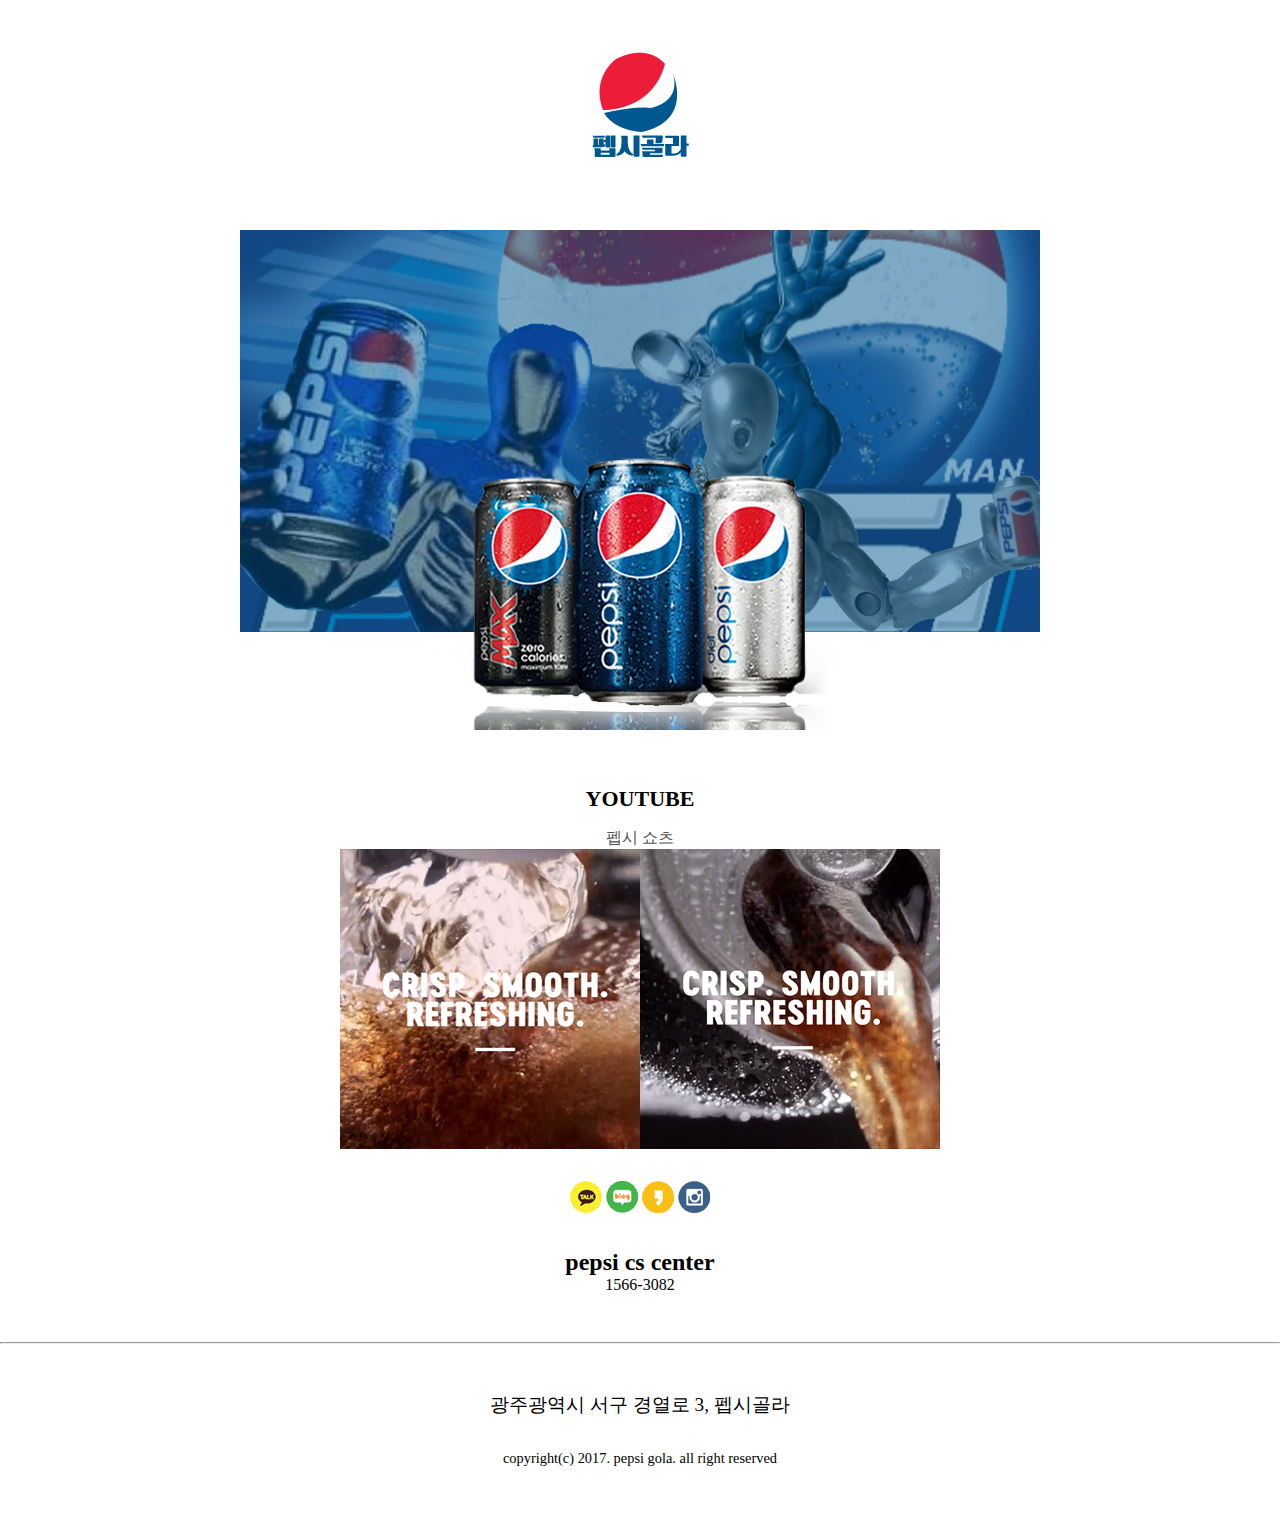
<file: index.html>
<!DOCTYPE html>
<html lang="ko">

<head>
    <meta charset="UTF-8">
    <meta http-equiv="X-UA-Compatible" content="IE=edge">
    <meta name="viewport" content="width=device-width, initial-scale=1.0">
    <meta property="og:title" content="펩시골라">
<meta property="og:site_name" content="펩시골라">
<meta property="og:url" content="https://kimkiyong.github.io/pepsi-clone">
<meta property="og:description" content="펩시골라 아시아 지역본부-광주지사 웹사이트, 펩시골라 브랜드 홍보 및 제품 홍보">
<meta property="og:type" content="article">
<meta property="og:image" content="https://kimkiyong.github.io/pepsi-clone/images/cover.png">

    <link rel="shortcut icon" href="images/favicon.ico" type="image/x-icon">
    <link rel="stylesheet" href="css/style.css">
    <title>펩시골라</title>
</head>

<body>
    <h1 class="hide" id="title">펩시골라 광주</h1>
    <div class="wrap">
        <div class="logo">
            <img src="images/logo.png" alt="펩시골라">
        </div>
        <div class="opener">
            <img src="images/icon_menu.png" alt="전체메뉴">
        </div>
        <div class="menu hide">
            <button id="closer">&times;</button>
            <a href="about.html">펩시소개</a>
            <a href="category.html">콜라종류</a>
            <a href="gallery.html">갤러리</a>
            <a href="service.html">고객센터</a>
        </div>
        <div class="hero">
            <img src="images/visual.png" alt="새로운 맛 출시">
        </div>
        <div class="movie">
            <h2 class="page-title">youtube</h2>
            <p class="page-desc">펩시 쇼츠</p>
            <!--유튜브 영상|또는 커버 이미지-->
            <img src="images/movie1.jpg" alt="펩시 vs 코카콜라">
            <img src="images/movie2.jpg" alt="펩시 vs 코카콜라">
        </div>
        <div class="social">
            <img src="images/kakao_icon.png" alt="카카오">
            <img src="images/naver_icon.png" alt="네이버 블로그">
            <img src="images/yellow_icon.png" alt="카카오 스토리">
            <img src="images/insta_icon.png" alt="인스타그램">
        </div>
        <div class="contact"> 
            <h2>pepsi cs center</h2>
            <p>1566-3082</p>
        </div>
        <hr id="line">
        <div class="location">
            <p>광주광역시 서구 경열로 3, 펩시골라</p>
            <p>copyright(c) 2017. pepsi gola. all right reserved</p>
        </div>
    </div>
    <!-- /.wrap -->
    <script src="script/main.js"></script>
</body>

</html>
</file>
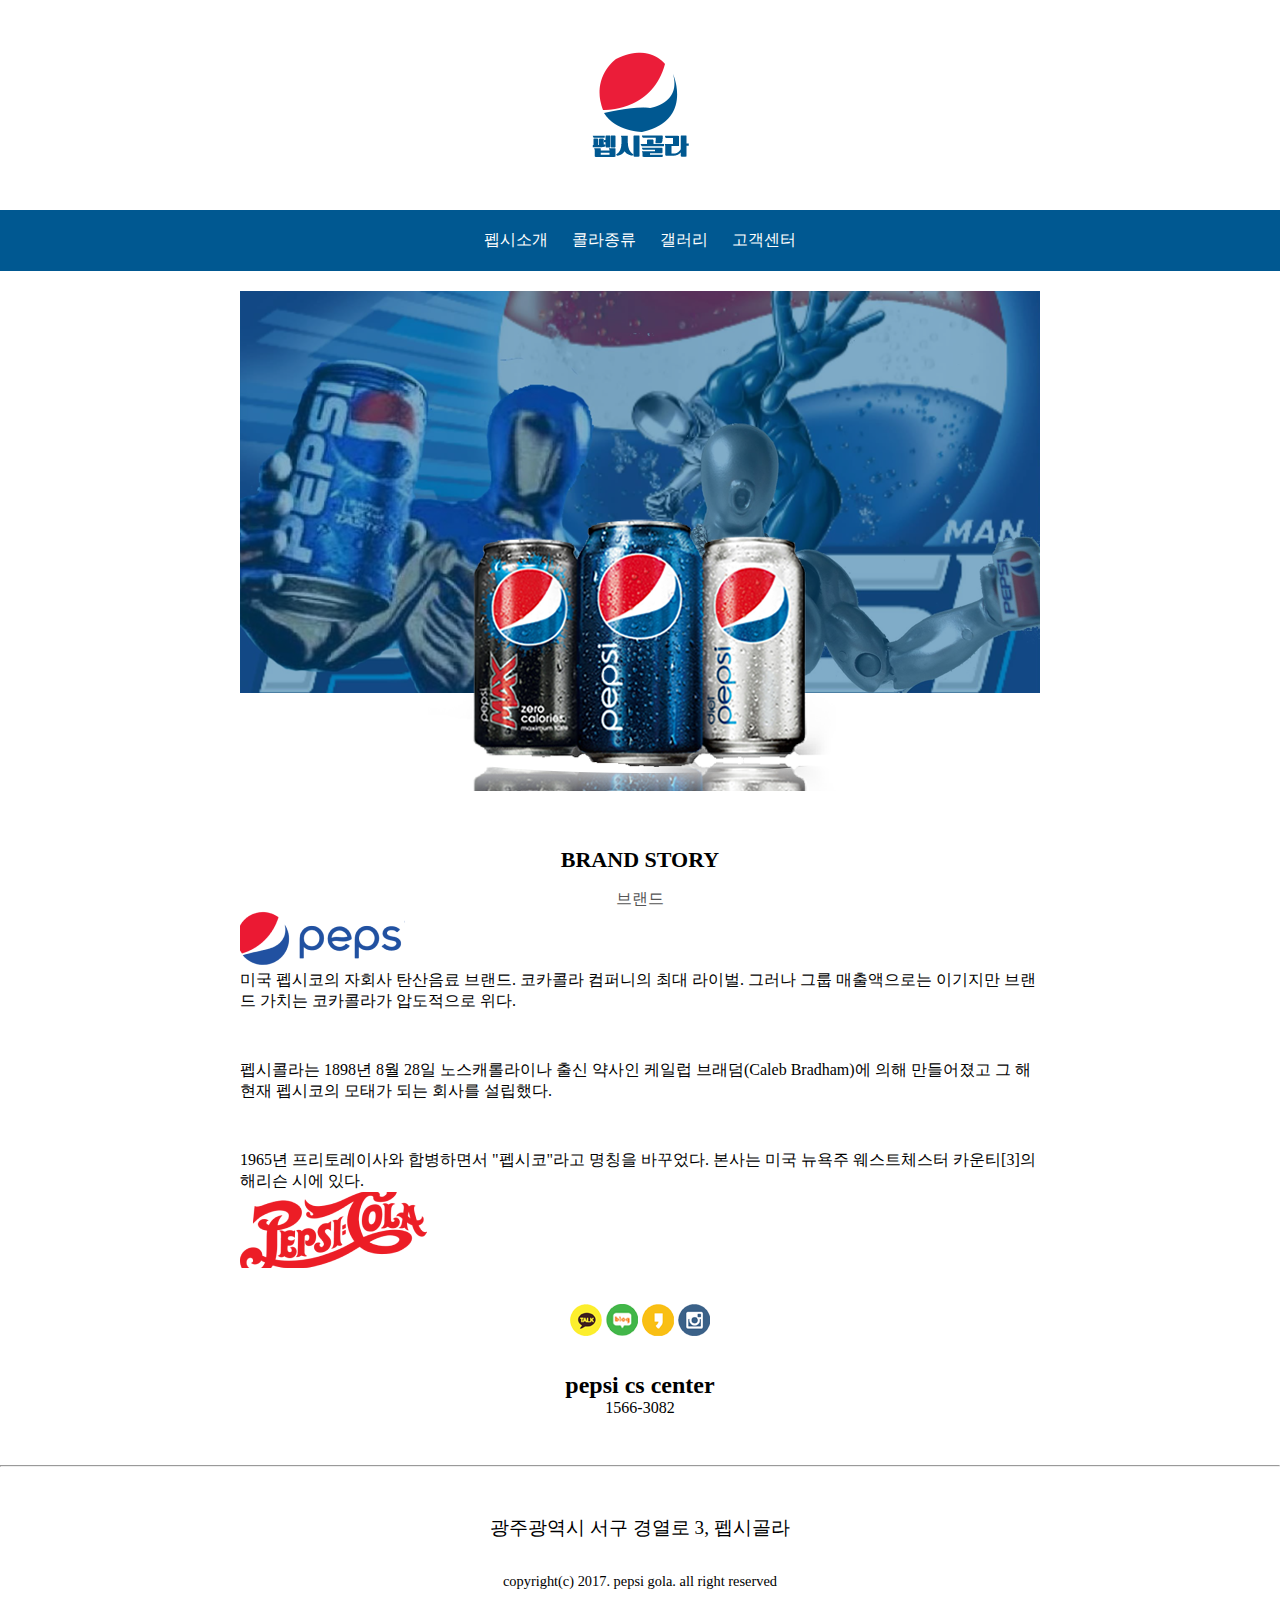
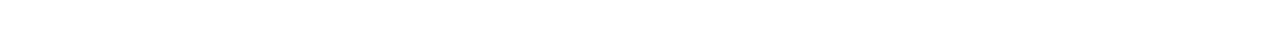
<file: about.html>
<!DOCTYPE html>
<html lang="ko">

<head>
    <meta charset="UTF-8">
    <meta http-equiv="X-UA-Compatible" content="IE=edge">
    <meta name="viewport" content="width=device-width, initial-scale=1.0">
    <meta property="og:title" content="펩시골라">
<meta property="og:site_name" content="펩시골라">
<meta property="og:url" content="https://kimkiyong.github.io/pepsi-clone">
<meta property="og:description" content="펩시골라 아시아 지역본부-광주지사 웹사이트, 펩시골라 브랜드 홍보 및 제품 홍보">
<meta property="og:type" content="article">
<meta property="og:image" content="https://kimkiyong.github.io/pepsi-clone/images/COVER.png">

    <link rel="shortcut icon" href="images/favicon.ico" type="image/x-icon">
    <link rel="stylesheet" href="css/style.css">
    <title>펩시골라&gt;펩시소개</title>
</head>

<body>
    <h1 class="hide" id="title">펩시골라 광주</h1>
    <div class="wrap">
        <div class="logo">
            <img src="images/logo.png" alt="펩시골라">
        </div>
        <div class="opener">
            <img src="images/icon_menu.png" alt="전체메뉴">
        </div>
        <div class="menu">
            <button id="closer">&times;</button>
            <a href="about.html">펩시소개</a>
            <a href="category.html">콜라종류</a>
            <a href="gallery.html">갤러리</a>
            <a href="service.html">고객센터</a>
        </div>
        <div class="hero">
            <img src="images/visual.png" alt="새로운 맛 출시">
        </div>
        </div>
        <!--about페이지-->
        <div class="brand">
            <h2 class="page-title">Brand Story</h2>
            <p class="page-desc">브랜드</p>
            <div class="brand-body">
                <img src="/images/브랜드1.png" alt="브랜드 아이덴티티">
                <div class="body1">
                    <p>
                        미국 펩시코의 자회사 탄산음료 브랜드. 코카콜라 컴퍼니의 최대 라이벌. 그러나 그룹 매출액으로는 이기지만 브랜드 가치는 코카콜라가 압도적으로 위다.
                    </p>
                </div>
                <div class="body2">
                    <p>
                        펩시콜라는 1898년 8월 28일 노스캐롤라이나 출신 약사인 케일럽 브래덤(Caleb Bradham)에 의해 만들어졌고 그 해 현재 펩시코의 모태가 되는 회사를 설립했다.
                    </p>
                </div>
                <div class="body3">
                    <p> 1965년 프리토레이사와 합병하면서 "펩시코"라고 명칭을 바꾸었다.
                        
                        본사는 미국 뉴욕주 웨스트체스터 카운티[3]의 해리슨 시에 있다.
                    </p>
                    <img src="/images/브랜드2.png" alt="브랜드 아이덴티티">
                </div>
        </div>
        <!--about페이지-->
        <div class="social">
            <img src="images/kakao_icon.png" alt="카카오">
            <img src="images/naver_icon.png" alt="네이버 블로그">
            <img src="images/yellow_icon.png" alt="카카오 스토리">
            <img src="images/insta_icon.png" alt="인스타그램">
        </div>
        <div class="contact"> 
            <h2>pepsi cs center</h2>
            <p>1566-3082</p>
        </div>
        <hr id="line">
        <div class="location">
            <p>광주광역시 서구 경열로 3, 펩시골라</p>
            <p>copyright(c) 2017. pepsi gola. all right reserved</p>
        </div>
    </div>
    <!-- /.wrap -->
    <script src="script/main.js"></script>
</body>

</html>
</file>
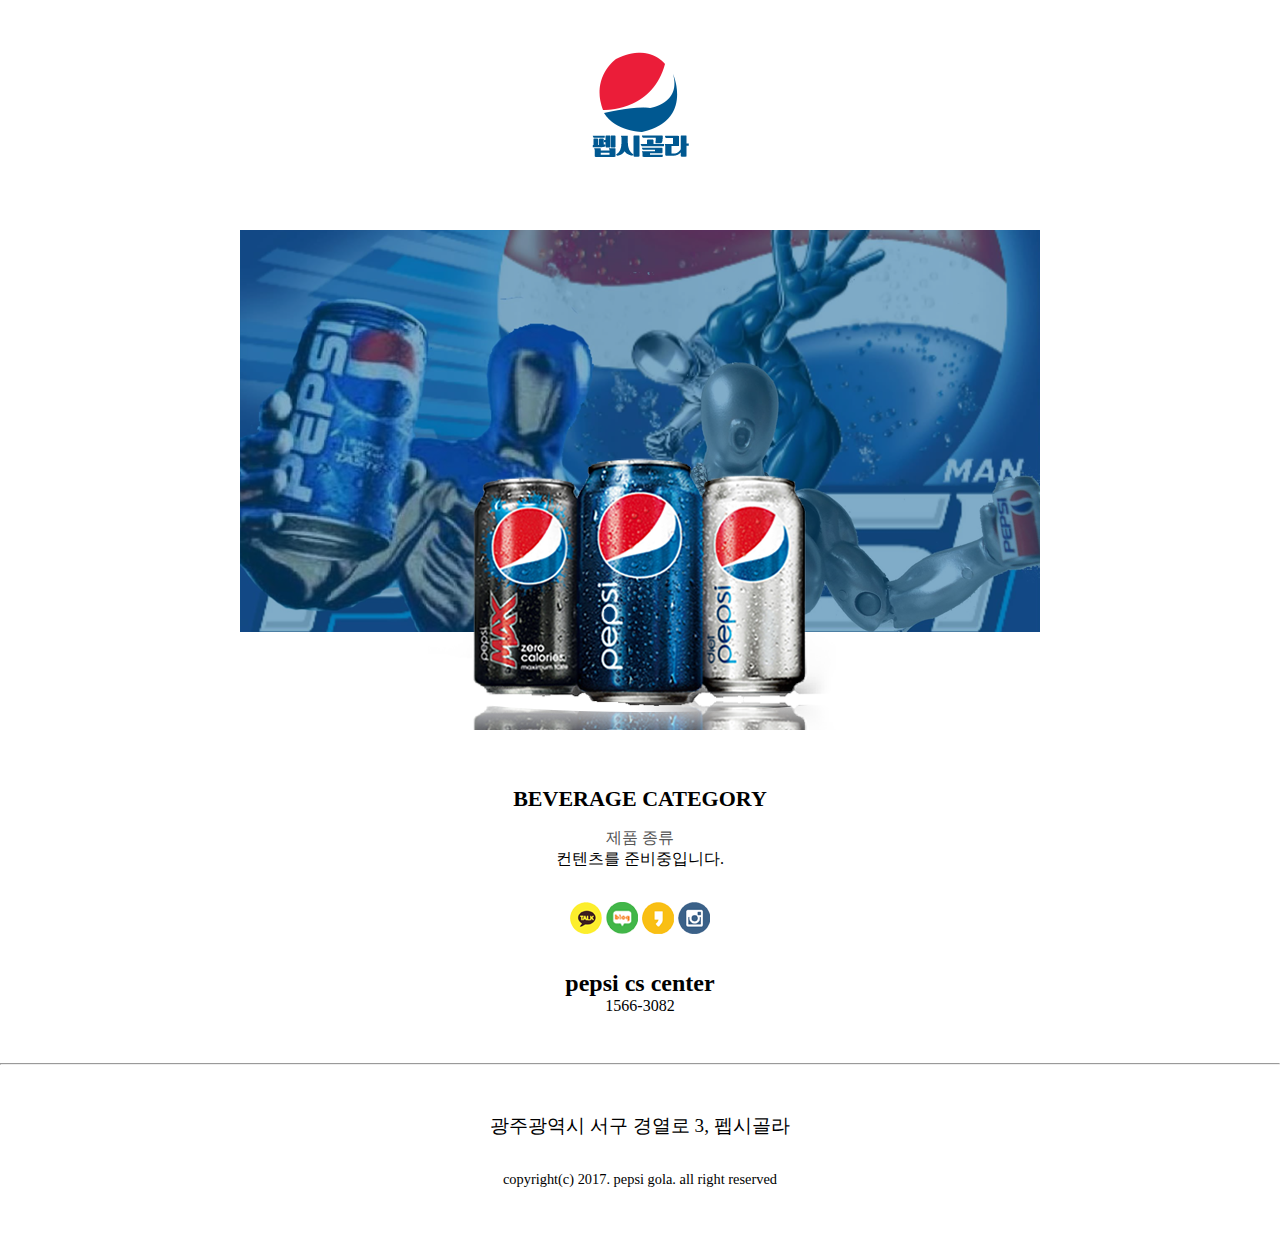
<file: category.html>
<!DOCTYPE html>
<html lang="ko">

<head>
    <meta charset="UTF-8">
    <meta http-equiv="X-UA-Compatible" content="IE=edge">
    <meta name="viewport" content="width=device-width, initial-scale=1.0">
    <meta property="og:title" content="펩시골라">
<meta property="og:site_name" content="펩시골라">
<meta property="og:url" content="https://kimkiyong.github.io/pepsi-clone">
<meta property="og:description" content="펩시골라 아시아 지역본부-광주지사 웹사이트, 펩시골라 브랜드 홍보 및 제품 홍보">
<meta property="og:type" content="article">
<meta property="og:image" content="https://kimkiyong.github.io/pepsi-clone/images/cover.png">

    <link rel="shortcut icon" href="images/favicon.ico" type="image/x-icon">
    <link rel="stylesheet" href="css/style.css">
    <title>펩시골라&gt;펩시소개</title>
</head>

<body>
    <h1 class="hide" id="title">펩시골라 광주</h1>
    <div class="wrap">
        <div class="logo">
            <img src="images/logo.png" alt="펩시골라">
        </div>
        <div class="opener">
            <img src="images/icon_menu.png" alt="전체메뉴">
        </div>
        <div class="menu hide">
            <button id="closer">&times;</button>
            <a href="about.html">펩시소개</a>
            <a href="category.html">콜라종류</a>
            <a href="gallery.html">갤러리</a>
            <a href="service.html">고객센터</a>
        </div>
        <div class="hero">
            <img src="images/visual.png" alt="새로운 맛 출시">
        </div>
        </div>
        <!--about페이지-->
        <div class="brand">
            <h2 class="page-title">Beverage category</h2>
            <p class="page-desc">제품 종류</p>
            <blockquote class="tip">컨텐츠를 준비중입니다.</blockquote>
        </div>
        <!--about페이지-->
        <div class="social">
            <img src="images/kakao_icon.png" alt="카카오">
            <img src="images/naver_icon.png" alt="네이버 블로그">
            <img src="images/yellow_icon.png" alt="카카오 스토리">
            <img src="images/insta_icon.png" alt="인스타그램">
        </div>
        <div class="contact"> 
            <h2>pepsi cs center</h2>
            <p>1566-3082</p>
        </div>
        <hr id="line">
        <div class="location">
            <p>광주광역시 서구 경열로 3, 펩시골라</p>
            <p>copyright(c) 2017. pepsi gola. all right reserved</p>
        </div>
    </div>
    <!-- /.wrap -->
    <script src="script/main.js"></script>
</body>

</html>
</file>
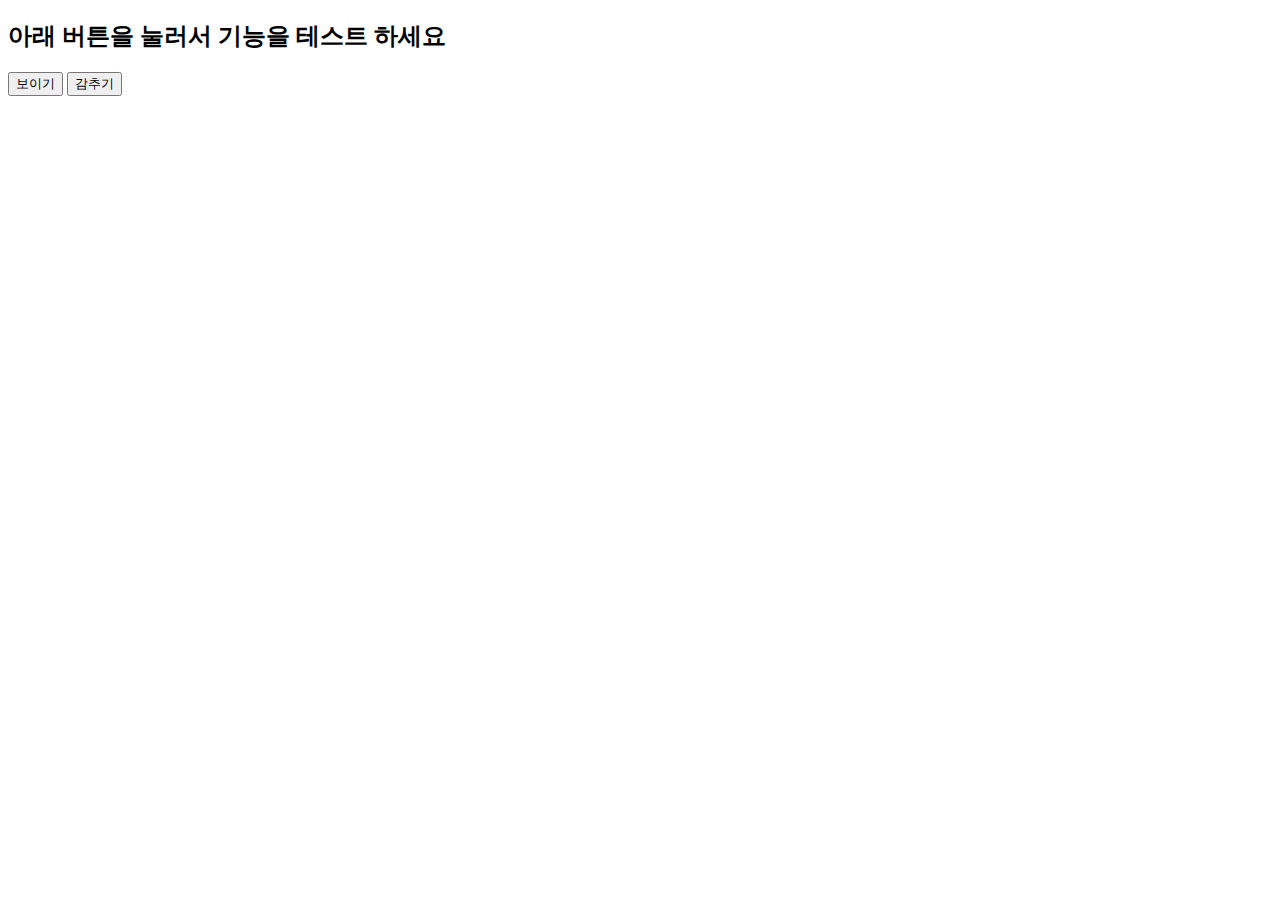
<file: dom테스트.html>
<!DOCTYPE html>
<html lang="en">
<head>
    <meta charset="UTF-8">
    <meta http-equiv="X-UA-Compatible" content="IE=edge">
    <meta name="viewport" content="width=device-width, initial-scale=1.0">
    <title>Document</title>
    <style>
        .hide {display: none;}
    </style>
</head>
<body>
    <h1 id="target" class="hide">DOM 테스트</h1>
    <h2>아래 버튼을 눌러서 기능을 테스트 하세요</h2>
    <button id="showBt">보이기</button>
    <button id="hideBt">감추기</button>
    <script>
        //1. 버튼 찾기
        const showBt = document.querySelector("#showBt");
        const hideBt = document.querySelector("#hideBt");
        
        //2. 조작 제어 대상 찾기
        const target = document.querySelector("#target");

        //3. 이벤트 추가 (특정 이벤트에서 처리할 일)
        //3-1 보이기 버튼에게 할일
        showBt.addEventListener("click", function() {
            //3-2 .타겟을 표시: .하이드 클래스를 제거 또는 스타일을 직접 조작
            target.classList.remove("hide"); //클래스명만 적음.
        });
        //3-2 감추기 버튼에게 할일 
        hideBt.addEventListener("click", function() {
            //3-2 .타겟을 표시: .하이드 클래스를 제거 또는 스타일을 직접 조작
            target.classList.add("hide"); //클래스명만 적음.
        });

    </script>
</body>
</html>
</file>
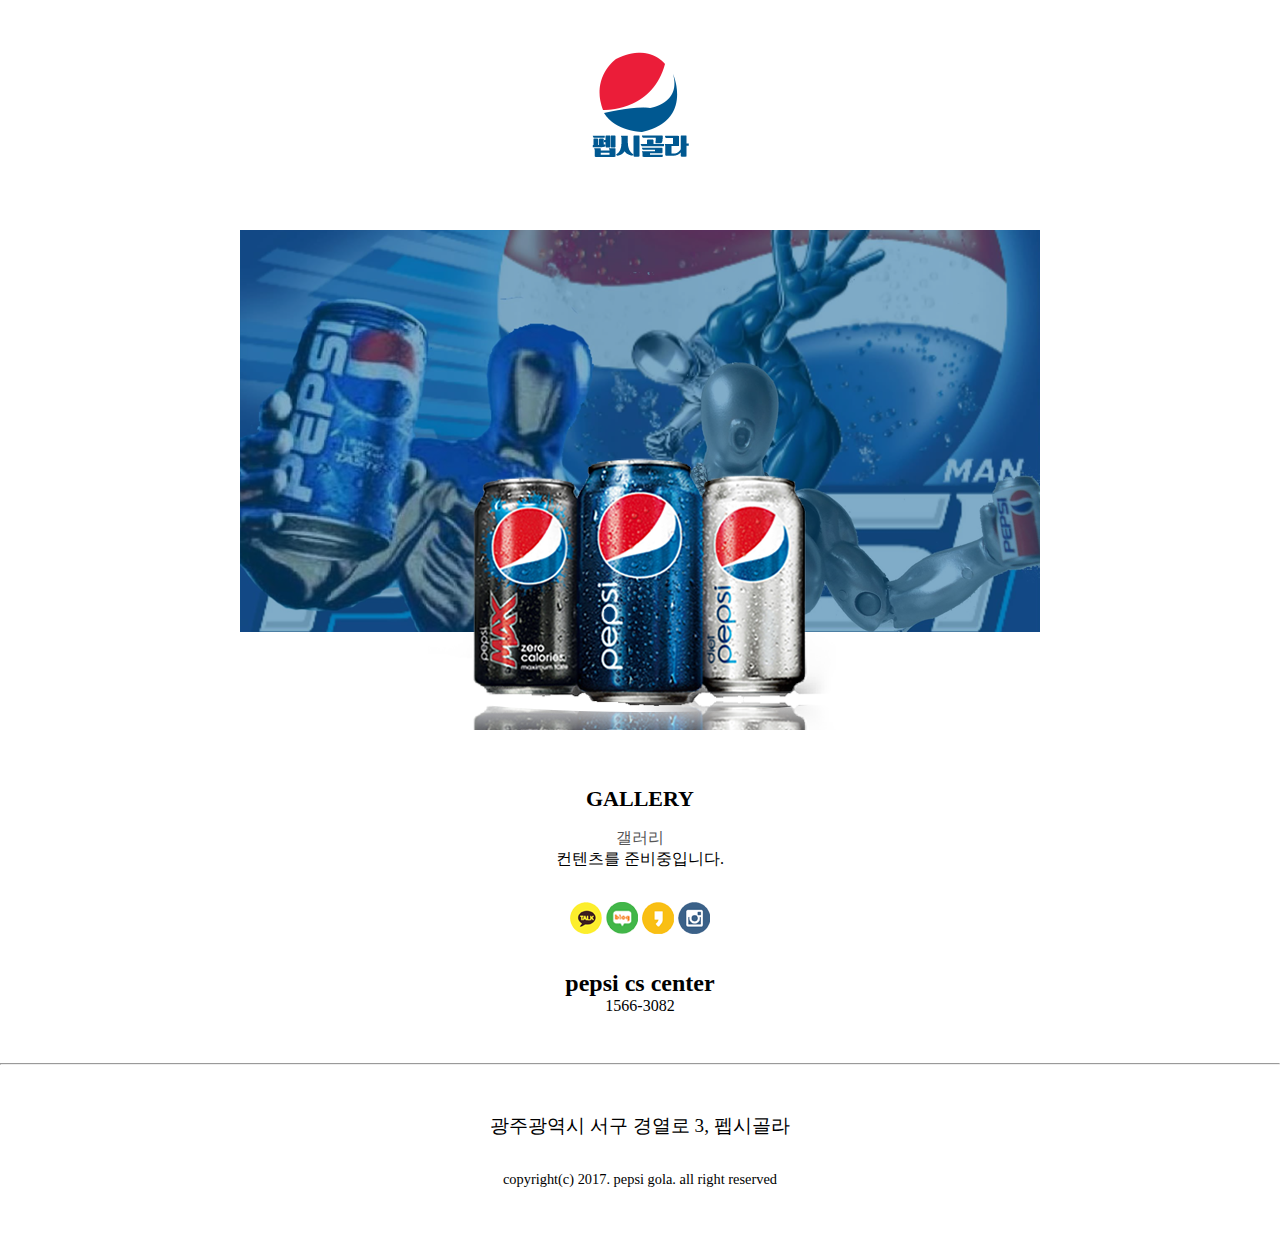
<file: gallery.html>
<!DOCTYPE html>
<html lang="ko">

<head>
    <meta charset="UTF-8">
    <meta http-equiv="X-UA-Compatible" content="IE=edge">
    <meta name="viewport" content="width=device-width, initial-scale=1.0">
    <meta property="og:title" content="펩시골라">
<meta property="og:site_name" content="펩시골라">
<meta property="og:url" content="https://kimkiyong.github.io/pepsi-clone">
<meta property="og:description" content="펩시골라 아시아 지역본부-광주지사 웹사이트, 펩시골라 브랜드 홍보 및 제품 홍보">
<meta property="og:type" content="article">
<meta property="og:image" content="https://kimkiyong.github.io/pepsi-clone/images/cover.png">

    <link rel="shortcut icon" href="images/favicon.ico" type="image/x-icon">
    <link rel="stylesheet" href="css/style.css">
    <title>펩시골라&gt;펩시소개</title>
</head>

<body>
    <h1 class="hide" id="title">펩시골라 광주</h1>
    <div class="wrap">
        <div class="logo">
            <img src="images/logo.png" alt="펩시골라">
        </div>
        <div class="opener">
            <img src="images/icon_menu.png" alt="전체메뉴">
        </div>
        <div class="menu hide">
            <button id="closer">&times;</button>
            <a href="about.html">펩시소개</a>
            <a href="category.html">콜라종류</a>
            <a href="gallery.html">갤러리</a>
            <a href="service.html">고객센터</a>
        </div>
        <div class="hero">
            <img src="images/visual.png" alt="새로운 맛 출시">
        </div>
        </div>
        <!--about페이지-->
        <div class="brand">
            <h2 class="page-title">gallery</h2>
            <p class="page-desc">갤러리</p>
            <blockquote class="tip">컨텐츠를 준비중입니다.</blockquote>
        </div>
        <!--about페이지-->
        <div class="social">
            <img src="images/kakao_icon.png" alt="카카오">
            <img src="images/naver_icon.png" alt="네이버 블로그">
            <img src="images/yellow_icon.png" alt="카카오 스토리">
            <img src="images/insta_icon.png" alt="인스타그램">
        </div>
        <div class="contact"> 
            <h2>pepsi cs center</h2>
            <p>1566-3082</p>
        </div>
        <hr id="line">
        <div class="location">
            <p>광주광역시 서구 경열로 3, 펩시골라</p>
            <p>copyright(c) 2017. pepsi gola. all right reserved</p>
        </div>
    </div>
    <!-- /.wrap -->
    <script src="script/main.js"></script>
</body>

</html>
</file>
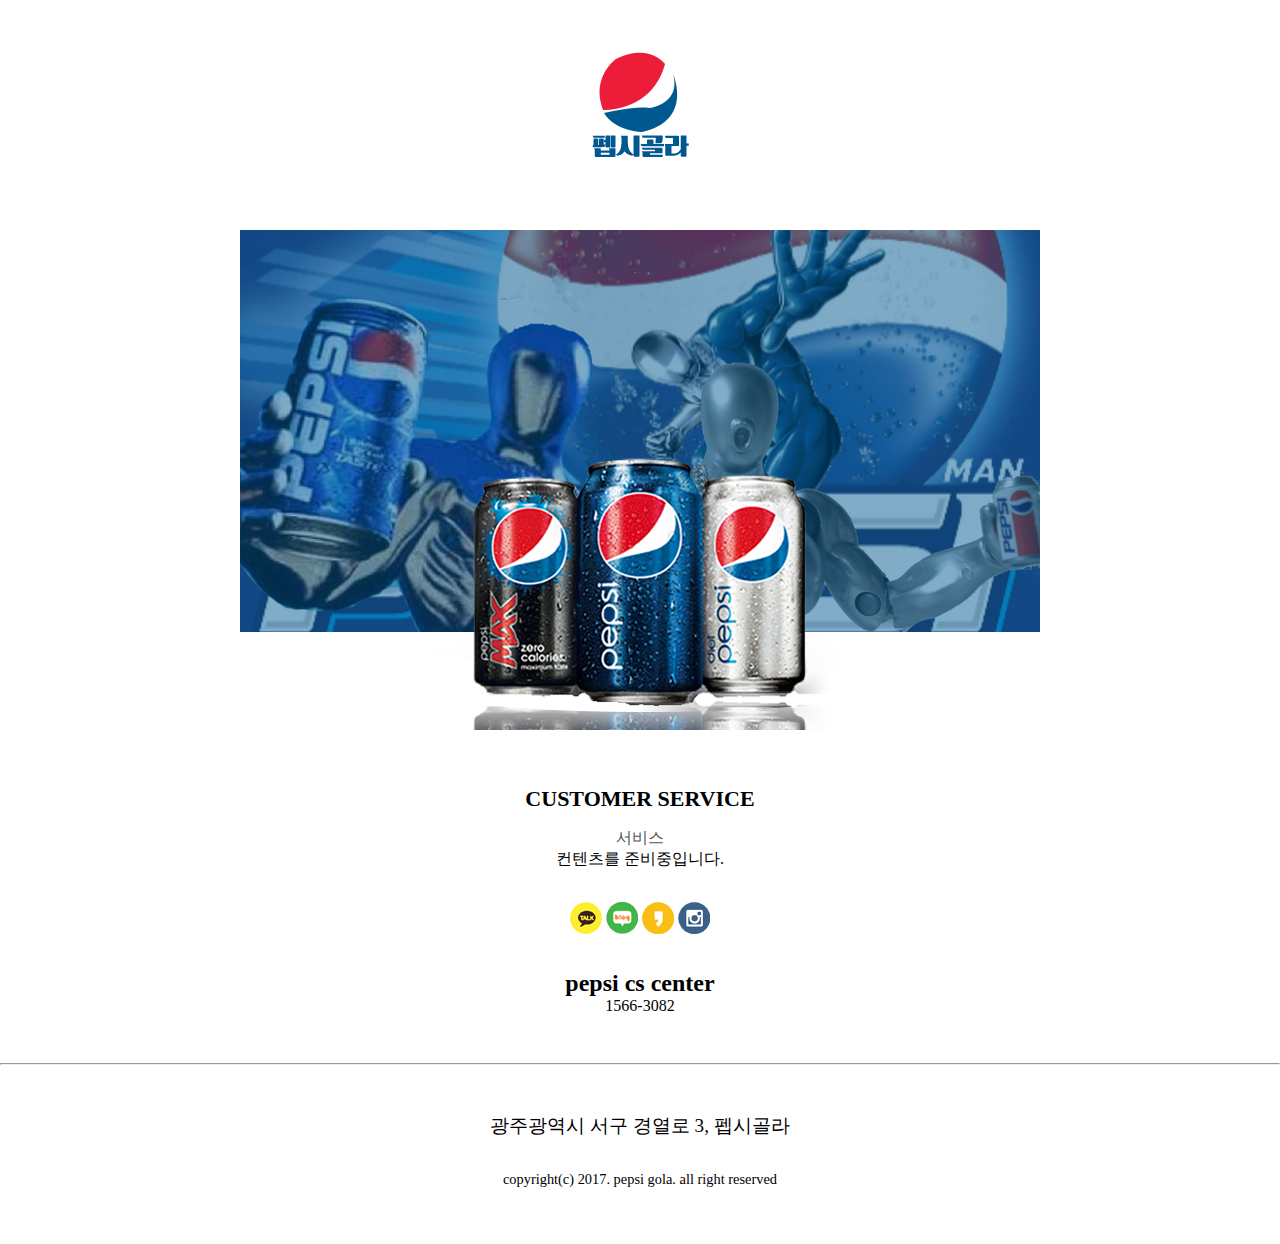
<file: service.html>
<!DOCTYPE html>
<html lang="ko">

<head>
    <meta charset="UTF-8">
    <meta http-equiv="X-UA-Compatible" content="IE=edge">
    <meta name="viewport" content="width=device-width, initial-scale=1.0">
    <meta property="og:title" content="펩시골라">
<meta property="og:site_name" content="펩시골라">
<meta property="og:url" content="https://kimkiyong.github.io/pepsi-clone">
<meta property="og:description" content="펩시골라 아시아 지역본부-광주지사 웹사이트, 펩시골라 브랜드 홍보 및 제품 홍보">
<meta property="og:type" content="article">
<meta property="og:image" content="https://kimkiyong.github.io/pepsi-clone/images/cover.png">

    <link rel="shortcut icon" href="images/favicon.ico" type="image/x-icon">
    <link rel="stylesheet" href="css/style.css">
    <title>펩시골라&gt;펩시소개</title>
</head>

<body>
    <h1 class="hide" id="title">펩시골라 광주</h1>
    <div class="wrap">
        <div class="logo">
            <img src="images/logo.png" alt="펩시골라">
        </div>
        <div class="opener">
            <img src="images/icon_menu.png" alt="전체메뉴">
        </div>
        <div class="menu hide">
            <button id="closer">&times;</button>
            <a href="about.html">펩시소개</a>
            <a href="category.html">콜라종류</a>
            <a href="gallery.html">갤러리</a>
            <a href="service.html">고객센터</a>
        </div>
        <div class="hero">
            <img src="images/visual.png" alt="새로운 맛 출시">
        </div>
        </div>
        <!--about페이지-->
        <div class="brand">
            <h2 class="page-title">Customer service</h2>
            <p class="page-desc">서비스</p>
            <blockquote class="tip">컨텐츠를 준비중입니다.</blockquote>
        </div>
        <!--about페이지-->
        <div class="social">
            <img src="images/kakao_icon.png" alt="카카오">
            <img src="images/naver_icon.png" alt="네이버 블로그">
            <img src="images/yellow_icon.png" alt="카카오 스토리">
            <img src="images/insta_icon.png" alt="인스타그램">
        </div>
        <div class="contact"> 
            <h2>pepsi cs center</h2>
            <p>1566-3082</p>
        </div>
        <hr id="line">
        <div class="location">
            <p>광주광역시 서구 경열로 3, 펩시골라</p>
            <p>copyright(c) 2017. pepsi gola. all right reserved</p>
        </div>
    </div>
    <!-- /.wrap -->
    <script src="script/main.js"></script>
</body>

</html>
</file>
<file: css/style.css>
/*css 기본선택자
1) 전체선택자 : *
2) 태그 선택자: 태그명 ex> p
3) 클래스 선택자: .클래스명 ex> .my-app
4) 아이디 선택자: #아이디명 ex> #title
5) 그룹 선택자 : p, .my-app, #title
*/

*{
    margin: 0; /*(안)여백 : 없음*/
    padding: 0; /*(바깥)여백 : 없음*/
}

a{color: crimson;
    text-decoration: none;
}


/*선택자{
    속성1: 속성값1;
    속성2: 속성값2; } */

.logo{
    width: 100px;
    height: 110px;
    margin: 0 auto; /*수평 -중앙배치*/
    padding: 50px; /* 상,하 50 픽셀*/
    
}
.opener{
    /*버거였었다.*/
    display: none;
    position: absolute;
    top: 60px;
    right: 5%;
}
.menu{
    padding: 20px; /* 상,하 50 픽셀*/
    text-align: center;
    background-color: #005891; /*배경색상*/
    margin: auto;
}
a{
    color: white;
    margin: 10px;
}

.hero{
    width: 800px;
    margin: 0 auto; 
    padding: 20px; 
}
.brand-body{
    max-width: 800px;
    margin:0 auto;
}
.body1{
    margin: 2;
}
.body1 img .body3 img {
float: left;
margin:  0 1rem 0 0
}
.body2{
    margin: 3rem 0;
}
.body2 img{
float: right;
margin:  0 0 0 5rem;
}


.hide{
    display: none; /* 화면에 표시: 안함*/
}

.movie{ /*클래스 movie의 스타일을 결정한다.*/
    width: 600px;
    margin: 0 auto;
    font-size: 0;
}
.tip{
    text-align: center;
}

.page-title {
    font-size: 22px;
    text-align: center;
    text-transform: uppercase; /* 대문자 */
    margin: 2rem 0 1rem 0; /*상 ->우 하->왼 순서 시계방향 */
}

.page-desc{
    text-align: center;
    font-size: 16px;
    color: #555555; /*HEX 색상 표기법*/
}

.social{
   clear:  both; /*leaft right 플로트 해제*/
    text-align: center; /* 그림은 <-- 텍스트*/
    margin: 2rem 1rem; /* 밖여백 상하 2배, 좌우 기본값*/
}

#line{
    margin: 3rem 0;/*위,아래 3rem 좌,우 0(=적용X)*/
}

.contact, .location{ /* 왜? <h2 class="movie-title"과 다른가?*/ 
    text-align: center;
}

.location p:nth-child(1){ /*두개의 p중에서 첫번째(자식요소)*/
    margin: 2rem 0;
    font-size: 1.2rem;
}

.location p:nth-child(2){ /*두개의 p중에서 두번째(자식요소)*/
    margin-bottom: 3.5rem;
    font-size: 0.9rem;
}

#closer {
    display: none;
    font-size: 4rem;
    background-color: transparent;
    border: 0;
    color: white;
    margin: 0 0 10rem 0;
    position: relative;
    top: 18px;
    left: 295px;
    /* text-align: right; */
}

/*반응형 웹 =모바일을 위한 미디어쿼리 삽입)*/
@media screen and (max-width:430px) {
    #closer{
        display: block;
    }
    .brand-body{
        padding: 30px;
    }
    .brand-body img{
        width: 80%;
        object-fit: contain;
        margin: 30px;
    }
    .opener{
        display: block; /* block level element : 블럭요소 */
    }
    .menu {
        position: fixed;
        width:76.7674418604651163%;
        right: 0;
        top: 0;
        height: 100%;
        background-color: rgba(19,30,68,0.8);
        background-image: url("../images/mobile-bg1.png");
        background-repeat: no-repeat;
        background-size: contain;
    }
    .menu a{
        display: block;
        text-align: left;
    }
    .hero{
        width: 430px;
    }
   .hero img{
    width: 100%; /* 가록 폭 :가득 채워서*/
    object-fit:  cover; /* 오브젝트-맞춤: 알맞게 (비율에 근거해서)*/
   }
   .movie{
    width: 100%;
   }

   .movie img{
    /* 2의 img에 적용*/
    width: 75%;
    margin:10% 15%; /* 좌우 15씩 위아래 10씩 합쳐서100으로*/
    object-fit: cover;
   }

   .movie img:nth-of-type(2){
    /* 두번째 이미지는 숨김*==>피그마 설계 반영.*/
    display: none;
   }

}
</file>
